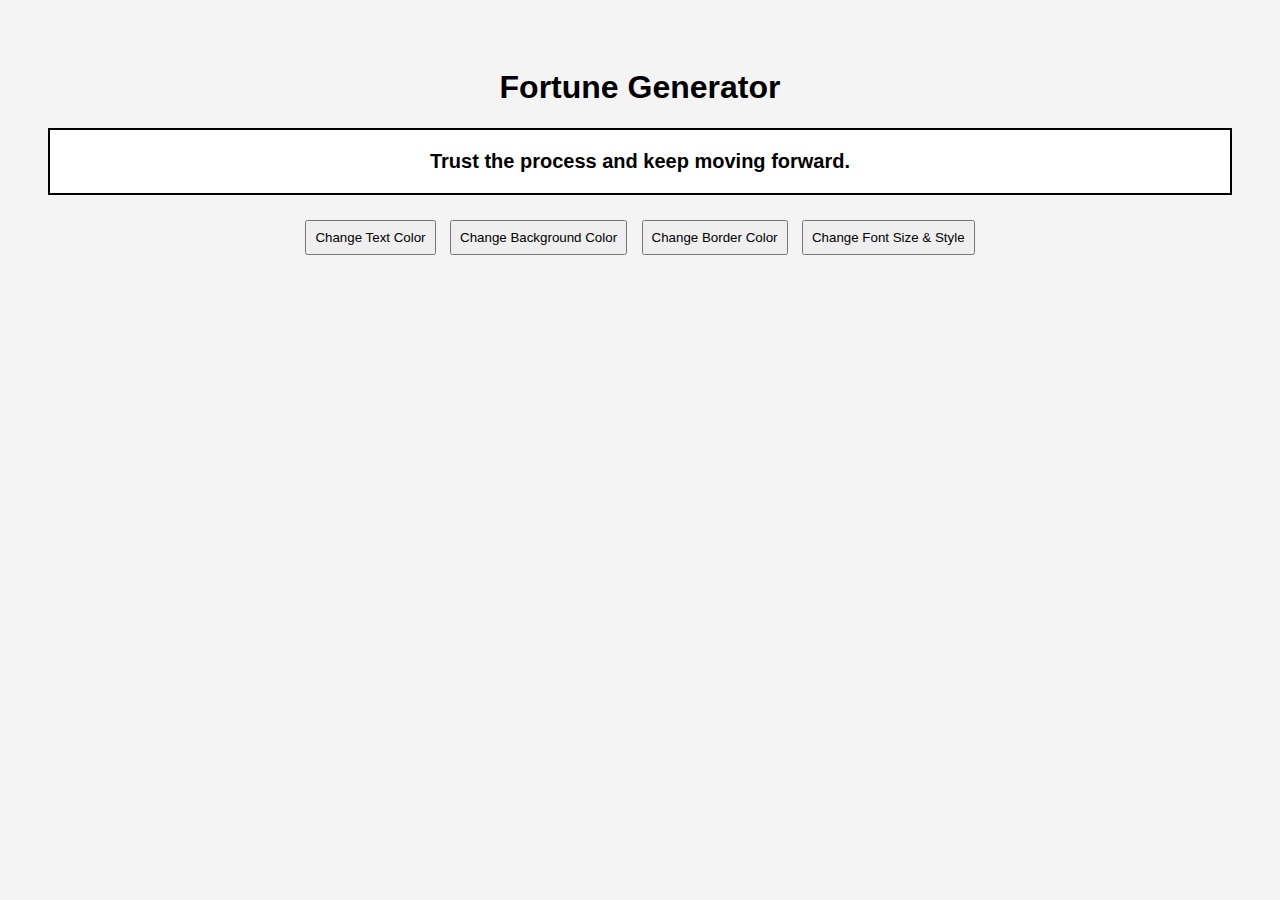
<file: fortune.html>
<!DOCTYPE html>
<html lang="en">
<head>
  <meta charset="UTF-8" />
  <meta name="viewport" content="width=device-width, initial-scale=1.0"/>
  <title>Fortune Generator</title>
  <style>
    body {
      font-family: Arial, sans-serif;
      background-color: #f4f4f4;
      text-align: center;
      padding: 40px;
    }
    .fortune-box {
      padding: 20px;
      border: 2px solid black;
      background-color: white;
      font-size: 20px;
      font-weight: bold;
      margin-bottom: 20px;
    }
    .fortune-buttons button {
      margin: 5px;
      padding: 8px;
      cursor: pointer;
    }
  </style>
</head>
<body>
  <h1>Fortune Generator</h1>
  <div class="fortune-box" id="fortuneBox"></div>
  <div class="fortune-buttons">
    <button onclick="fortuneChangeTextColor()">Change Text Color</button>
    <button onclick="fortuneChangeBgColor()">Change Background Color</button>
    <button onclick="fortuneChangeBorderColor()">Change Border Color</button>
    <button onclick="fortuneChangeFontSize()">Change Font Size & Style</button>
  </div>

  <script>
    const fortunes = [
      "Good things are coming your way!",
      "Believe in yourself and all that you are.",
      "A new opportunity will present itself soon.",
      "Happiness is found in the little things.",
      "Trust the process and keep moving forward.",
      "Your kindness will bring great rewards.",
      "Challenges are opportunities in disguise.",
      "Success comes to those who work for it.",
      "Embrace change and growth.",
      "Today is a fresh start."
    ];

    function getRandomFortune() {
      return fortunes[Math.floor(Math.random() * fortunes.length)];
    }

    function fortuneGetRandomColor() {
      return "#" + Math.floor(Math.random() * 16777215).toString(16);
    }

    document.getElementById("fortuneBox").innerText = getRandomFortune();

    function fortuneChangeTextColor() {
      document.getElementById("fortuneBox").style.color = fortuneGetRandomColor();
    }

    function fortuneChangeBgColor() {
      document.getElementById("fortuneBox").style.backgroundColor = fortuneGetRandomColor();
    }

    function fortuneChangeBorderColor() {
      document.getElementById("fortuneBox").style.borderColor = fortuneGetRandomColor();
    }

    function fortuneChangeFontSize() {
      const sizes = ["18px", "22px", "26px", "30px"];
      const fonts = ["Arial", "Verdana", "Georgia", "Times New Roman"];
      let box = document.getElementById("fortuneBox");
      box.style.fontSize = sizes[Math.floor(Math.random() * sizes.length)];
      box.style.fontFamily = fonts[Math.floor(Math.random() * fonts.length)];
    }
  </script>
</body>
</html>
</file>
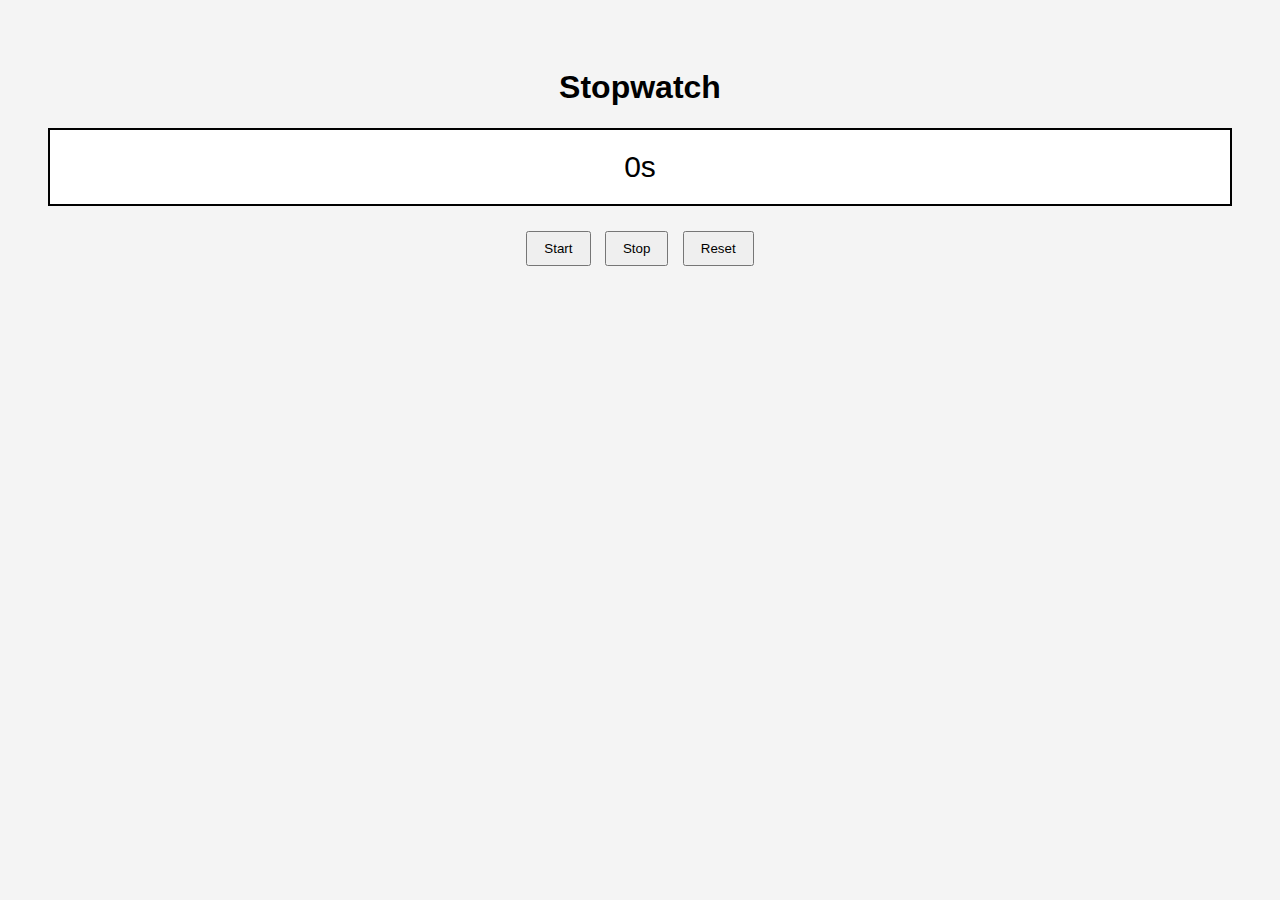
<file: stopwatch.html>
<!DOCTYPE html>
<html lang="en">
<head>
  <meta charset="UTF-8" />
  <meta name="viewport" content="width=device-width, initial-scale=1.0"/>
  <title>Stopwatch</title>
  <style>
    body {
      font-family: Arial, sans-serif;
      background-color: #f4f4f4;
      text-align: center;
      padding: 40px;
    }
    .stopwatch-display {
      font-size: 30px;
      padding: 20px;
      border: 2px solid black;
      background-color: white;
      margin-bottom: 20px;
    }
    .stopwatch-buttons button {
      margin: 5px;
      padding: 8px 16px;
      cursor: pointer;
    }
  </style>
</head>
<body>
  <h1>Stopwatch</h1>
  <div class="stopwatch-display" id="stopwatchDisplay">0s</div>
  <div class="stopwatch-buttons">
    <button onclick="startStopwatch()">Start</button>
    <button onclick="stopStopwatch()">Stop</button>
    <button onclick="resetStopwatch()">Reset</button>
  </div>

  <script>
    let stopwatchTime = 0;
    let stopwatchInterval;

    function startStopwatch() {
      if (!stopwatchInterval && stopwatchTime < 30) {
        stopwatchInterval = setInterval(() => {
          if (stopwatchTime < 30) {
            stopwatchTime += 3;
            document.getElementById("stopwatchDisplay").innerText = stopwatchTime + "s";
          }
          if (stopwatchTime >= 30) {
            clearInterval(stopwatchInterval);
            stopwatchInterval = null;
          }
        }, 3000);
      }
    }

    function stopStopwatch() {
      clearInterval(stopwatchInterval);
      stopwatchInterval = null;
    }

    function resetStopwatch() {
      clearInterval(stopwatchInterval);
      stopwatchInterval = null;
      stopwatchTime = 0;
      document.getElementById("stopwatchDisplay").innerText = "0s";
    }
  </script>
</body>
</html>
</file>
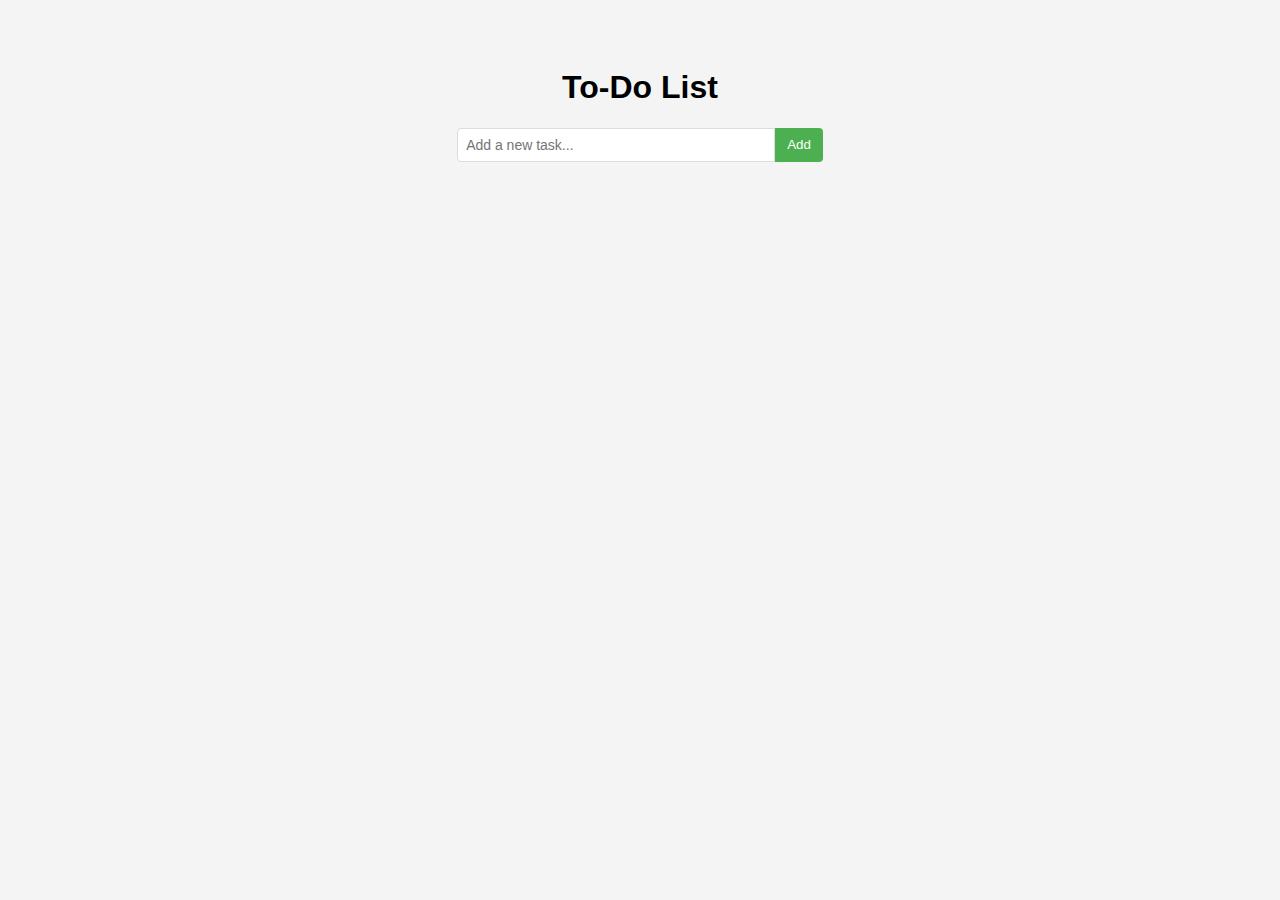
<file: todo.html>
<!DOCTYPE html>
<html lang="en">
<head>
  <meta charset="UTF-8" />
  <meta name="viewport" content="width=device-width, initial-scale=1.0"/>
  <title>To-Do List</title>
  <style>
    body {
      font-family: Arial, sans-serif;
      background-color: #f4f4f4;
      text-align: center;
      padding: 40px;
    }
    .todo-input-container {
      display: flex;
      justify-content: center;
      margin-bottom: 20px;
    }
    #todo-taskInput {
      width: 300px;
      padding: 8px;
      font-size: 14px;
      border: 1px solid #ddd;
      border-radius: 4px 0 0 4px;
    }
    #todo-addButton {
      padding: 8px 12px;
      background-color: #4CAF50;
      color: white;
      border: none;
      border-radius: 0 4px 4px 0;
      cursor: pointer;
    }
    #todo-addButton:hover {
      background-color: #45a049;
    }
    #todo-taskList {
      list-style-type: none;
      padding: 0;
      max-width: 400px;
      margin: auto;
    }
    #todo-taskList li {
      background-color: white;
      margin-bottom: 8px;
      padding: 10px;
      border-radius: 4px;
      display: flex;
      align-items: center;
      box-shadow: 0 2px 4px rgba(0,0,0,0.1);
    }
    .todo-task-text {
      flex: 1;
      margin-left: 10px;
    }
    .todo-completed {
      text-decoration: line-through;
      color: #888;
    }
    .todo-delete-btn {
      background-color: #f44336;
      color: white;
      border: none;
      padding: 5px 10px;
      border-radius: 4px;
      cursor: pointer;
    }
    .todo-delete-btn:hover {
      background-color: #d32f2f;
    }
    .todo-checkbox {
      width: 16px;
      height: 16px;
      cursor: pointer;
    }
  </style>
</head>
<body>
  <h1>To-Do List</h1>
  <div class="todo-input-container">
    <input type="text" id="todo-taskInput" placeholder="Add a new task...">
    <button id="todo-addButton">Add</button>
  </div>
  <ul id="todo-taskList"></ul>

  <script>
    const todoTaskInput = document.getElementById('todo-taskInput');
    const todoAddButton = document.getElementById('todo-addButton');
    const todoTaskList = document.getElementById('todo-taskList');
    let todoTasks = [];

    document.addEventListener('DOMContentLoaded', function () {
      const savedTasks = localStorage.getItem('todoTasks');
      if (savedTasks) {
        todoTasks = JSON.parse(savedTasks);
        todoRenderTasks();
      }
    });

    function todoSaveTasks() {
      localStorage.setItem('todoTasks', JSON.stringify(todoTasks));
    }

    function todoAddTask() {
      const taskText = todoTaskInput.value.trim();
      if (taskText !== '') {
        const newTask = {
          id: Date.now().toString(),
          text: taskText,
          completed: false
        };
        todoTasks.push(newTask);
        todoTaskInput.value = '';
        todoSaveTasks();
        todoRenderTasks();
      }
    }

    function todoRenderTasks() {
      todoTaskList.innerHTML = '';
      todoTasks.forEach(task => {
        const li = document.createElement('li');
        const checkbox = document.createElement('input');
        checkbox.type = 'checkbox';
        checkbox.className = 'todo-checkbox';
        checkbox.checked = task.completed;
        checkbox.addEventListener('change', function () {
          todoToggleTaskCompleted(task.id);
        });

        const span = document.createElement('span');
        span.className = 'todo-task-text';
        span.textContent = task.text;
        if (task.completed) {
          span.classList.add('todo-completed');
        }

        const deleteButton = document.createElement('button');
        deleteButton.className = 'todo-delete-btn';
        deleteButton.textContent = 'Delete';
        deleteButton.addEventListener('click', function () {
          todoDeleteTask(task.id);
        });

        li.appendChild(checkbox);
        li.appendChild(span);
        li.appendChild(deleteButton);
        todoTaskList.appendChild(li);
      });
    }

    function todoToggleTaskCompleted(taskId) {
      const taskIndex = todoTasks.findIndex(task => task.id === taskId);
      if (taskIndex !== -1) {
        todoTasks[taskIndex].completed = !todoTasks[taskIndex].completed;
        todoSaveTasks();
        todoRenderTasks();
      }
    }

    function todoDeleteTask(taskId) {
      todoTasks = todoTasks.filter(task => task.id !== taskId);
      todoSaveTasks();
      todoRenderTasks();
    }

    todoAddButton.addEventListener('click', todoAddTask);
    todoTaskInput.addEventListener('keypress', function (e) {
      if (e.key === 'Enter') {
        todoAddTask();
      }
    });
  </script>
</body>
</html>
</file>
